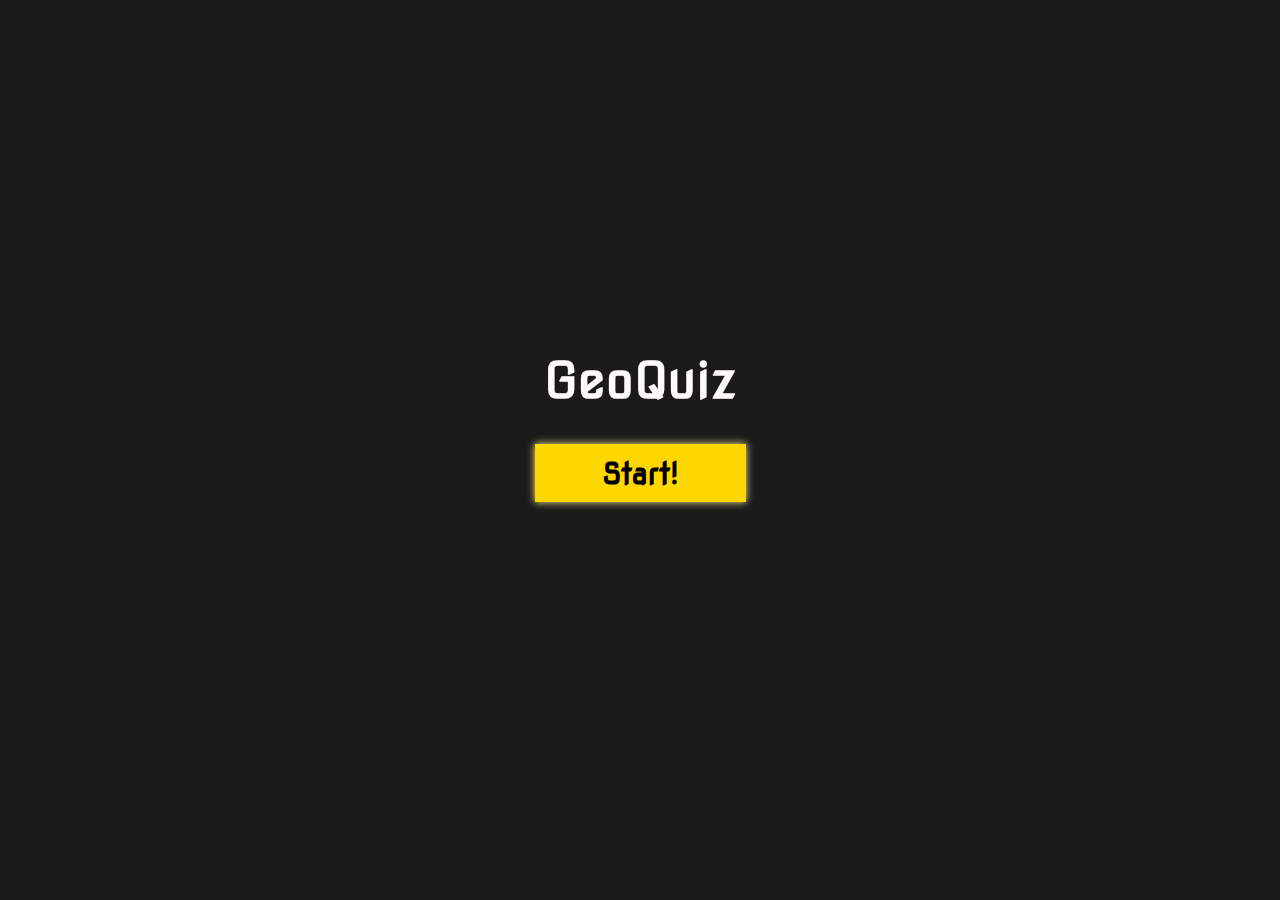
<file: index.html>
<!DOCTYPE html>
<html lang="en">
<head>
    <meta charset="UTF-8">
    <title>GeoQuiz</title>
    <link rel="stylesheet" href="style.css"></link>
    <link rel="preconnect" href="https://fonts.googleapis.com">
    <link rel="preconnect" href="https://fonts.gstatic.com" crossorigin>
    <link href="https://fonts.googleapis.com/css2?family=Nova+Square&display=swap" rel="stylesheet">
</head>
<body>
    <div class="home">
        <h1>GeoQuiz</h1>
        <form action="game.html">
            <button id="start">Start!</button>
        </form>
    </div>
</body>
</html>
</file>
<file: style.css>
body {
    background-color: #1a1a1a;
    font-family: 'Nova Square', cursive;
    text-align: center;
}

/* Home page CSS */

h1{
    color: snow;
    font-size: 50px;
    margin-top: 350px;
}

#start {
    font-family: 'Nova Square', cursive;
    padding: 9px 65px;
    font-size: 30px;
    font-weight: 800;
    background-color: #ffd700;
    border: 2px solid #ffd700;
    outline: none;
    box-shadow: 0 0 8px #fff099;
    transition: all 0.2s;
    margin-bottom: 10px;
}

#start:active {
    box-shadow: none;
    transform: translateY(1px);
    -ms-transform: translateY(1px);
    -webkit-transform: translateY(1px);
}

/* Game CSS */

#container-top {
    width: 60%;
    max-width: 430px;
    height: 280px;
    margin-top: 80px;
    margin-left: auto;
    margin-right: auto;
    border: #ffffff outset 8px;
    border-radius: 15px;
    background-color: #56cfe1;
}

h3 {
    color: white;
    margin-top: 10px;
    font-size: 38px;
    font-weight: 1000;
}

a {
    text-align: center;
    display: inline-block;
    margin-top: 12px;
    padding: 8px;
    color: white;
    text-decoration: none;
    font-weight: 100;
}

a:hover {
    background-color: #ffd700;
}

hr {
    border: springgreen outset 8px;
}

#flag {
    margin-top: 25px;
}

#options {
    width: 80%;
    max-width: 700px;
    margin-left: auto;
    margin-right: auto;
    margin-top: 40px;
    display: grid;
    grid-template-columns: auto auto;
    grid-column-gap: 20px;
    grid-row-gap: 20px;
}

.option {
    font-size: 20px;
    font-weight: 1000;
    font-family: 'Nova Square', cursive;
    text-align: left;
    display: block;
    background-color: white;
    padding: 20px;
    border-radius: 20px;
    border: none;
}

.option:hover {
    background-color: yellow;
}

@font-face{
    font-family:'digital';
    src: url('digital-7.ttf');
}

#timer {
    padding: 4px;
    font-size: 50px;
    font-family: "digital";
    margin-top: 20px;
    color: white;
    background-color: blue;
}

#seconds {
  margin-left: 45px;
}


form > p {
    color: white;
    font-size: 20px;
    float:left;
}

.home {
    width: 210px;
    margin-left: auto;
    margin-right: auto;
}

.optionTxt{
  margin:0;
}

#replay {
  background-color: black;
  border-radius: 50%;
  max-width: 70px;
  max-height: 70px;
  padding: 8px;
  border: lightgreen solid 2px;
}

#replay:active {
  transform: translateY(3px);
  -ms-transform: translateY(3px);
  -webkit-transform: translateY(3px);
  zoom: 0.9;
}

#imgRep {
  max-width: 100%;
}

#score {
    font-family: "Nova Square", cursive;
    font-size: 26px;
    font-weight: 1000;
}
</file>
